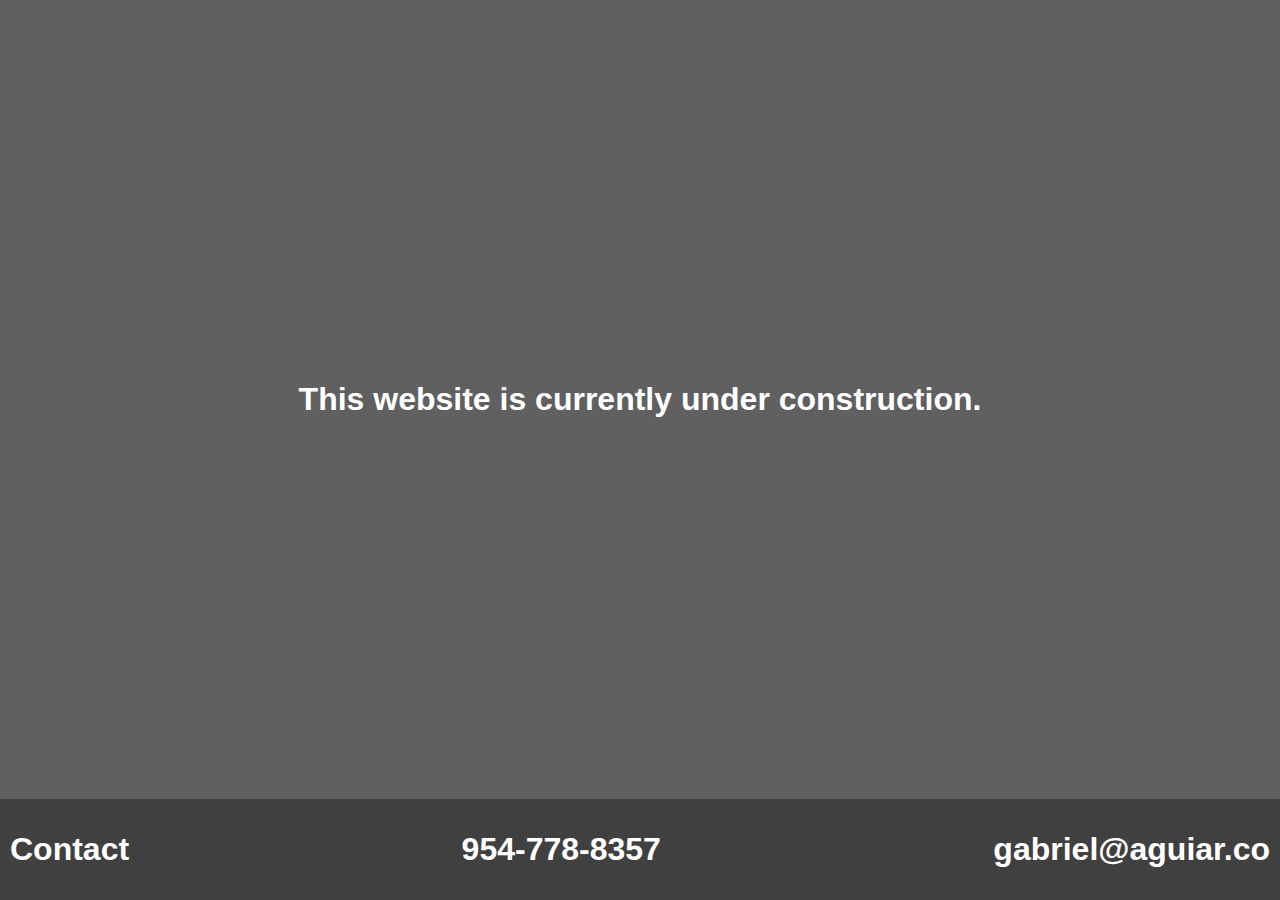
<file: index.html>
<!DOCTYPE html>

<html lang="en">
  <head>
    <title>Gabriel Aguiar</title>
    <link rel="stylesheet" href="styles.css">
  </head>
  <main>
    <header>
    </header>
    <body>
      <p>
        This website is currently under construction.
      </p>
    </body>
    <footer>
      <p>Contact</p> <p>954-778-8357</p> <p>gabriel@aguiar.co</p>
    </footer>
  </main>
</html>
</file>
<file: styles.css>
main {
  display: flex;
  flex-direction: column;
  justify-content: space-between;
  font-family: Verdana, sans-serif;
  height: 100vh;
  font-size: 24pt;
}

body {
  margin: 0px;
  flex-grow: 1;
  background-color: #606060;
}

p {
  color: white;
  font-weight: bold;
  text-align: center;
}

footer {
  padding-left: 10px;
  padding-right: 10px;
  display: flex;
  justify-content: space-between;
  background-color: #404040;
}
</file>
